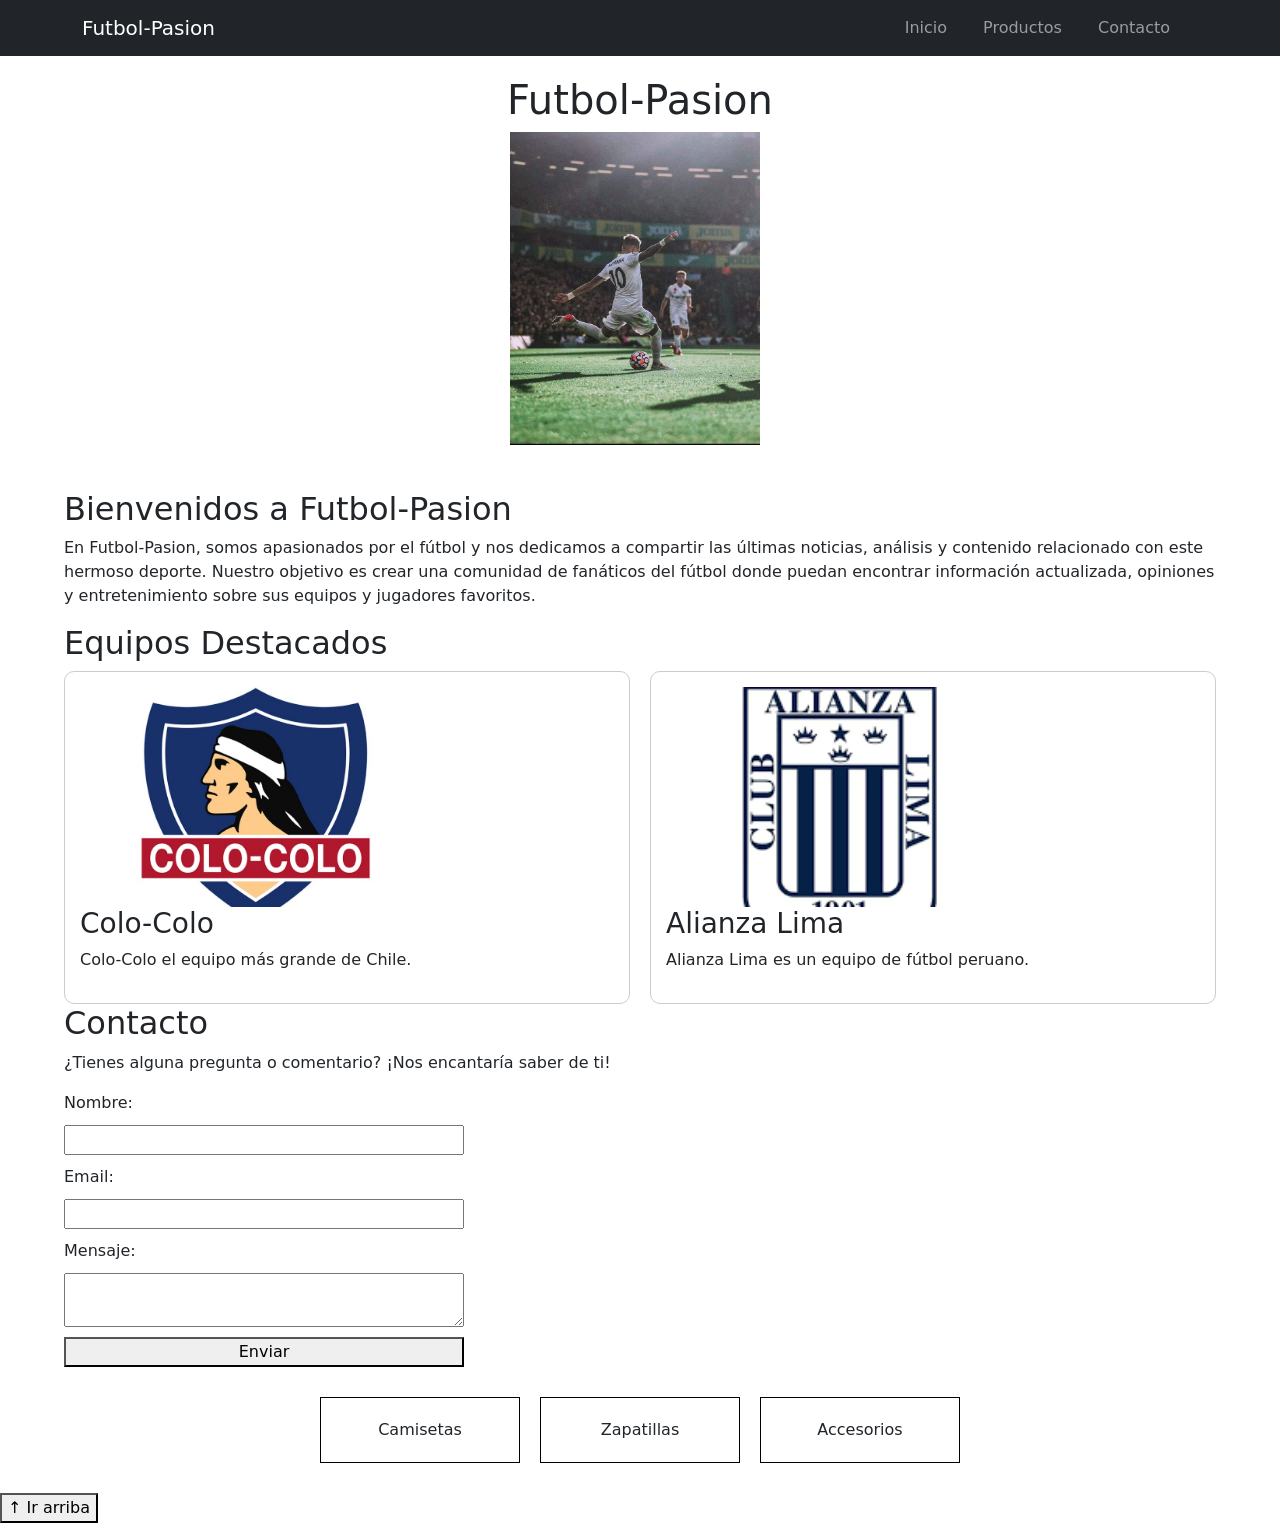
<file: Futbol-Pasion/index.html>
<!DOCTYPE html>
<html lang="es">

<head>
    <meta charset="UTF-8">
    <meta name="viewport" content="width=device-width, initial-scale=1.0">
    <title>Futbol-Pasion</title>
    <link rel="stylesheet" href="assets/css/styles.css">
    <link href="https://cdn.jsdelivr.net/npm/bootstrap@5.3.8/dist/css/bootstrap.min.css" rel="stylesheet">
</head>

<body>

    <nav class="navbar navbar-expand-lg bg-dark navbar-dark">
        <div class="container">

            <a class="navbar-brand" href="#">
                Futbol-Pasion
            </a>

            <button class="navbar-toggler" type="button" data-bs-toggle="collapse" data-bs-target="#menu">

                <span class="navbar-toggler-icon"></span>

            </button>

            <div class="collapse navbar-collapse" id="menu">

                <ul class="navbar-nav ms-auto">

                    <li class="nav-item">
                        <a class="nav-link" href="#">Inicio</a>
                    </li>

                    <li class="nav-item">
                        <a class="nav-link" href="#">Productos</a>
                    </li>

                    <li class="nav-item">
                        <a class="nav-link" href="#">Contacto</a>
                    </li>

                </ul>

            </div>

        </div>
    </nav>
    <header>



        <div class="brand">

            <h1>Futbol-Pasion</h1>
            <img class="logo" src="assets/img/futbol.jpg.jpg" alt="Logo de Futbol-Pasion" alt="Logo de Futbol-Pasion">



        </div>


    </header>

    <main>
        <section id="inicio">
            <h2>Bienvenidos a Futbol-Pasion</h2>
            <p>En Futbol-Pasion, somos apasionados por el fútbol y nos dedicamos a compartir las últimas noticias,
                análisis y
                contenido relacionado con este hermoso deporte. Nuestro objetivo es crear una comunidad de fanáticos del
                fútbol donde
                puedan encontrar información actualizada, opiniones y entretenimiento sobre sus equipos y jugadores
                favoritos.</p>

            <section id="equipos">

                <h2>Equipos Destacados</h2>

                <div class="grid-equipos">

                    <div class="equipo">
                        <img src="assets/img/colo-colo.jpg" alt="Equipo 1">
                        <h3>Colo-Colo</h3>
                        <p>Colo-Colo el equipo más grande de Chile.</p>
                    </div>

                    <div class="equipo">
                        <img src="assets/img/alianza-lima.png" alt="Equipo 2">
                        <h3>Alianza Lima</h3>
                        <p>Alianza Lima es un equipo de fútbol peruano.</p>
                    </div>

                </div>

            </section>

            <section id="contacto">
                <h2>Contacto</h2>
                <p>¿Tienes alguna pregunta o comentario? ¡Nos encantaría saber de ti!</p>
                <form>
                    <label for="nombre">Nombre:</label>
                    <input type="text" id="nombre" name="nombre" required>

                    <label for="email">Email:</label>
                    <input type="email" id="email" name="email" required>

                    <label for="mensaje">Mensaje:</label>
                    <textarea id="mensaje" name="mensaje" required></textarea>

                    <button type="submit">Enviar</button>
                </form>

            </section>

            <section class="productos">

                <div class="producto">Camisetas</div>

                <div class="producto">Zapatillas</div>

                <div class="producto">Accesorios</div>

            </section>
    </main>

    <button id="btnArriba">
        ↑ Ir arriba
    </button>

    <script src="https://cdn.jsdelivr.net/npm/bootstrap@5.3.8/dist/js/bootstrap.bundle.min.js"></script>
    <script src="assets/js/app.js"></script>
</body>

</html>
</file>
<file: Futbol-Pasion/assets/css/styles.css>
* {
    box-sizing: border-box;
}

body {
    font-family: Arial, sans-serif;
    margin: 0;
    background-color: #253026;
    color: rgb(251, 249, 249);
}

header {
    padding: 20px;
}

nav h1 {
    margin: 0;
}

nav ul {
    list-style-type: none;
    padding: 0;
}

nav ul li {
    display: inline-block;
    margin-right: 20px;
}

nav ul li a {
    color: rgb(241, 236, 236);
    text-decoration: none;
    font-weight: bold;
}

.brand {
    display: flex;
    flex-direction: column;
    align-items: center;
    margin-bottom: 25px;
}

form{
    display:flex;
    flex-direction:column;
    gap:10px;
    max-width:400px;
}

main{
    width: 90%;
    max-width: 1200px;
    margin: 0 auto;
}

.logo {
    width: 250px;
    height: auto;
    margin-right: 10px;
    vertical-align: middle;
}
.productos{
    display: flex;
    justify-content: center;
    gap: 20px;
    flex-wrap: wrap;
    margin: 30px 0;
}

.producto{
    border: 1px solid black;
    padding: 20px;
    width: 200px;
    text-align: center;
}

.equipo{
    border: 1px solid #ccc;
    padding: 15px;
    border-radius: 10px;
}

.grid-equipos{
    display: grid;
    grid-template-columns: 1fr 1fr;
    gap: 20px;
   
    .equipo img{
    width: 100%;
    max-width: 350px;
    height: 220px;
    object-fit: cover;
}


}

}
@media (max-width: 768px){

    .grid-equipos{
        grid-template-columns: 1fr;
    }

}
@media (max-width: 480px){

    .productos{
        flex-direction: column;
        align-items: center;
    }

}
img{
    max-width: 100%;
    height: auto;
}
</file>
